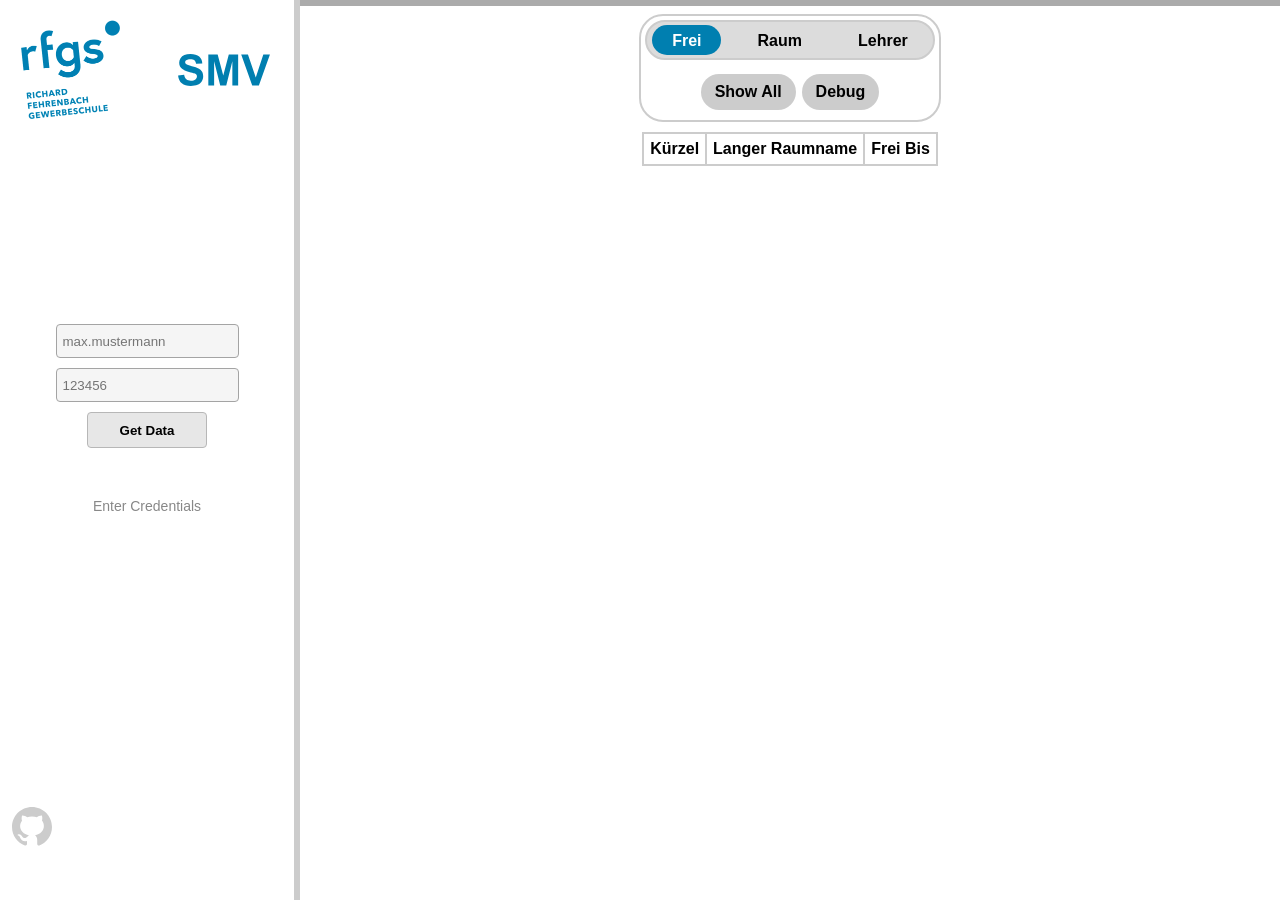
<file: src/main/resources/index.html>
<!DOCTYPE html>
<html lang="en">
<head>
    <meta charset="UTF-8">
    <title>Free Rooms</title>
    <meta name="viewport" content="width=device-width, initial-scale=1.0">
    <link rel="icon" type="image/png" sizes="32x32" href="logo.png">
    <link rel="stylesheet" href="styles.css">
</head>
<body>
    <div class="control">
        <div class="logos">
            <a href="https://rfgs.de"><img src="logo.png" alt="" class="logo"></a>
            <img src="smv.svg" alt="" class="smv">
        </div>
        <div class="control-ui">
            <div class="control-ui" style="height: fit-content">
                <input class="text-input" type="text" id="user" placeholder="max.mustermann">
                <input class="text-input" type="password" id="pass" placeholder="123456">
                <button onclick="main().catch(console.error);">Get Data</button>
            </div>
            <p id="status">Enter Credentials</p>
        </div>
        <div class="bottom-links">
            <a href="https://github.com/tsgscraft/extended-untis-proxy"><img src="GitHub.svg" alt="github" class="github"></a>
        </div>
    </div>
    <div class="content">
        <div id="loading-bar">
            <div id="loading-bar-color"></div>
        </div>
        <div class="content-control">
            <div class="selection-bar">
                <div id="indicator"></div>
                <button id="option-free" class="noBtn option active">Frei</button>
                <button id="option-room" class="noBtn option">Raum</button>
                <button id="option-teacher" class="noBtn option">Lehrer</button>
            </div>
            <div id="content-settings">
                <div id="content-free">
                    <div class="custom-checkbox" id="show-all">
                        <p>Show All</p>
                    </div>
                    <div class="custom-checkbox" id="debug">
                        <p>Debug</p>
                    </div>
                </div>
                <div id="content-room" style="display: none">
                    <input type="text" placeholder="Raum Kürzel" id="room-filter" class="text-input">
                    <button onclick="searchRoom();" class="small-button">Search</button>
                </div>
                <div id="content-teacher" style="display: none">
                    <input type="text" placeholder="Lehrer" id="teacher-filter" class="text-input">
                    <button onclick="" class="small-button">Search</button>
                </div>
            </div>
        </div>
        <div id="room-table-content" class="main-content">
            <table id="room-table">
                <tbody></tbody>
            </table>
        </div>
        <div id="room-schedule-content" class="main-content" style="display: none">
            <div class="custom-schedule" id="room-schedule"></div>
        </div>
        <div id="teacher-schedule-content" class="main-content" style="display: none">
            <p>Teacher Schedule</p>
        </div>
    </div>
    <script src="main.js"></script>
</body>
</html>
</file>
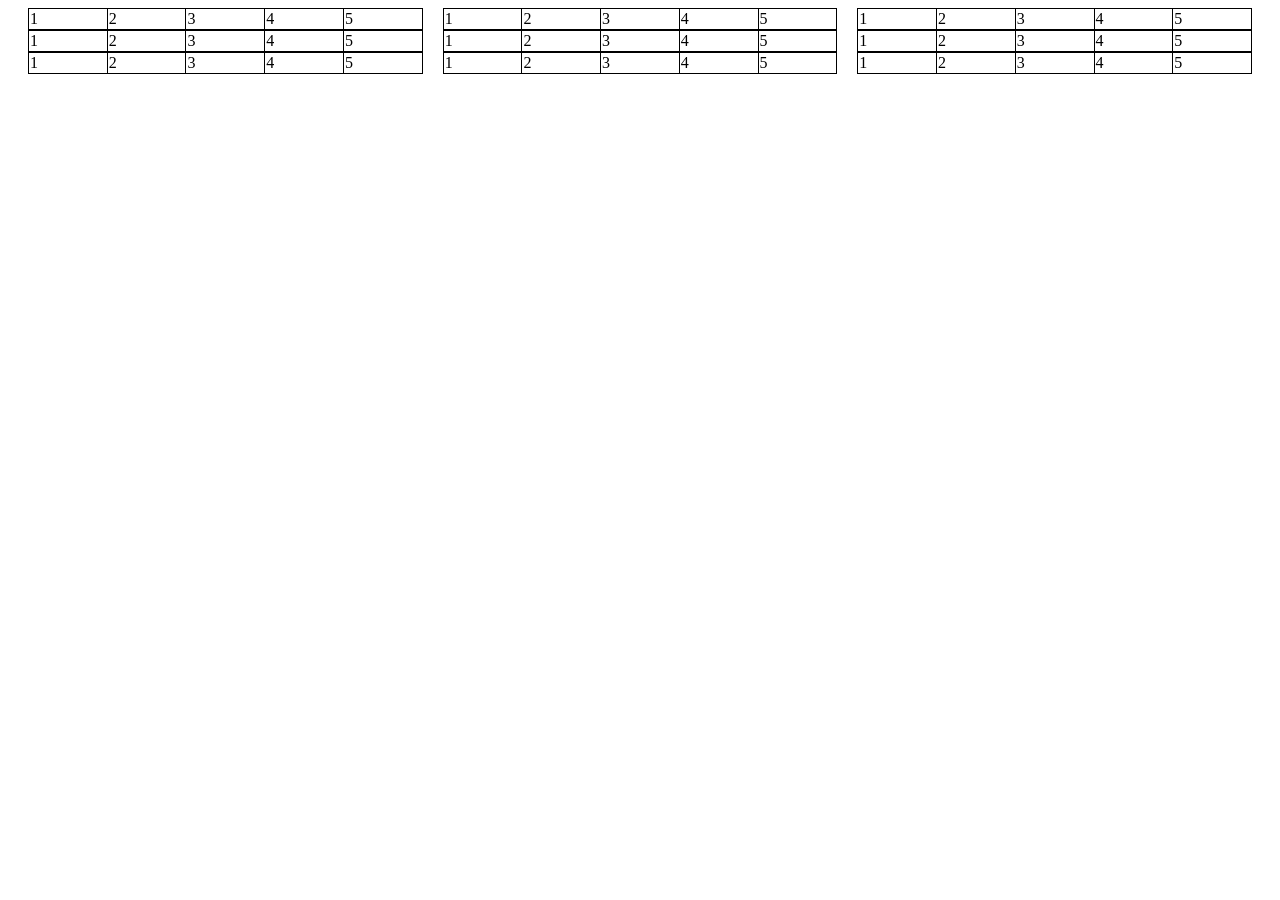
<file: tests/innerTable.html>
<!DOCTYPE html>
<html lang="en">
<head>
    <meta charset="UTF-8">
    <title>Title</title>
    <style>
        .outer-table {
            margin: 0;
            padding: 0;
            border-spacing: 20px 0;
            border-collapse: separate;
            width: 100%;
        }

        .inner-table {
            margin: 0;
            padding: 0;
            border-spacing: 0;
        }

        .inner-table td {
            border: 1px solid black;
        }

        .inner-table tr {
            width: 100%;
        }

        .inner-table table {
            border-spacing: 0;
            border-collapse: collapse;
            width: 100%;
        }
    </style>
</head>
<body>
<table class="outer-table">
    <tr>
        <td class="inner-table">
            <table>
                <tr>
                    <td>1</td>
                    <td>2</td>
                    <td>3</td>
                    <td>4</td>
                    <td>5</td>
                </tr>
            </table>
        </td>
        <td class="inner-table">
            <table>
                <tr>
                    <td>1</td>
                    <td>2</td>
                    <td>3</td>
                    <td>4</td>
                    <td>5</td>
                </tr>
            </table>
        </td>
        <td class="inner-table">
            <table>
                <tr>
                    <td>1</td>
                    <td>2</td>
                    <td>3</td>
                    <td>4</td>
                    <td>5</td>
                </tr>
            </table>
        </td>
    </tr>
    <tr>
        <td class="inner-table">
            <table>
                <tr>
                    <td>1</td>
                    <td>2</td>
                    <td>3</td>
                    <td>4</td>
                    <td>5</td>
                </tr>
            </table>
        </td>
        <td class="inner-table">
            <table>
                <tr>
                    <td>1</td>
                    <td>2</td>
                    <td>3</td>
                    <td>4</td>
                    <td>5</td>
                </tr>
            </table>
        </td>
        <td class="inner-table">
            <table>
                <tr>
                    <td>1</td>
                    <td>2</td>
                    <td>3</td>
                    <td>4</td>
                    <td>5</td>
                </tr>
            </table>
        </td>
    </tr>
    <tr>
        <td class="inner-table">
            <table>
                <tr>
                    <td>1</td>
                    <td>2</td>
                    <td>3</td>
                    <td>4</td>
                    <td>5</td>
                </tr>
            </table>
        </td>
        <td class="inner-table">
            <table>
                <tr>
                    <td>1</td>
                    <td>2</td>
                    <td>3</td>
                    <td>4</td>
                    <td>5</td>
                </tr>
            </table>
        </td>
        <td class="inner-table">
            <table>
                <tr>
                    <td>1</td>
                    <td>2</td>
                    <td>3</td>
                    <td>4</td>
                    <td>5</td>
                </tr>
            </table>
        </td>
    </tr>
</table>
</body>
</html>
</file>
<file: src/main/resources/styles.css>
body {
    margin: 0;
    padding: 0;
    background: #fff;
    color: #000;
    font-family: Arial, Helvetica, sans-serif;
}

.control {
    float: left;
    border-right: 6px solid #ccc;
    padding: 20px;
    box-sizing: border-box;
    height: 100vh;
    width: 300px;
    position: sticky;
    top: 0;
    left: 0;
}

.logo {
    width: 100px;
    height: auto;
    float: left;
}

.smv {
    width: 100px;
    height: auto;
    float: right;
}

.control-ui {
    display: flex;
    flex-direction: column;
    justify-content: center;
    align-items: center;
    padding: 10px;
    box-sizing: border-box;
    width: 100%;
    height: 70%;
    gap: 10px;
    text-align: center;
}

.control-ui p {
    margin-top: 30px;
    font-size: 14px;
    color: #888;
}

.content {
    display: flex;
    flex-direction: column;
    justify-content: start;
    align-items: center;
    flex-wrap: nowrap;
    box-sizing: border-box;
    overflow-x: hidden;
    overflow-y: auto;
    height: 100vh;
}

.main-content {
    margin: 10px 10px 50px;
}

#room-table {
    border-collapse: collapse;
    overflow-x: auto;
}

#room-table td,th {
    border: 2px solid #ccc;
    padding: 6px;
}

#room-table th {
    position: sticky;
}

#loading-bar {
    width: 100%;
    height: 6px;
    background: #ababab;
    position: relative;
    top: 0;
}

#loading-bar-color {
    background: #007fb0;
    height: 6px;
    width: 0;
    transition: 100ms width;
}

.text-input {
    width: 169px;
    height: 24px;
    background: #f5f5f5;
    border: 1px solid #a4a4a4;
    border-radius: 4px;
    padding: 4px 6px;
}

button {
    width: 120px;
    height: 36px;
    border: 1px solid #b7b7b7;
    border-radius: 4px;
    cursor: pointer;
    background: #e7e7e7;
    padding: 4px 8px;
    font-weight: bold;
    color: #000;
}

button:hover {
    background: #ededed;
}

.bottom-links {
    position: absolute;
    bottom: 50px;
    left: 12px;
    width: calc(100% - 24px);
    box-sizing: border-box;
}

.bottom-links .github {
    width: 40px !important;
}

.noBtn {
    border: none;
    background: none;
}

.noBtn:hover {
    border: none;
    background: none;
}

hr {
    width: 90%;
    border: 1px solid #ccc;
    margin: 2px 0;
}

.content-control {
    display: flex;
    flex-direction: column;
    justify-content: center;
    align-items: center;
    border: solid 2px #ccc;
    border-radius: 24px;
    margin-top: 8px;
    padding: 4px;
    width: 290px
}

.selection-bar {
    position: relative;
    display: flex;
    border-radius: 100px;
    overflow: hidden;
    width: min-content;
    user-select: none;
    gap: 6px;
    box-sizing: border-box;
    background: #dcdcdc;
    border: 2px solid #ccc;
    height: min-content;
}

.option {
    position: relative;
    background: none;
    border: none;
    padding: 10px 25px;
    font-size: 16px;
    cursor: pointer;
    z-index: 1;
    transition: color 0.3s ease;
    border-radius: 100px;
    width: fit-content;
}

.option:hover {
    color: #3f3f3f;
}

#indicator {
    position: absolute;
    top: 3px;
    left: 5px;
    height: calc(100% - 6px);
    width: 0;
    background: #007fb0;
    border-radius: 100px;
    z-index: 0;
}

.option.active {
    color: #ffffff;
}

.selection-bar {
    width: 100%;
    display: flex;
    justify-content: center;
}

#content-settings {
    margin: 6px;
}

#content-settings div {
    display: flex;
    flex-direction: row;
    justify-content: center;
    align-items: center;
    gap: 6px;
    width: fit-content;
    box-sizing: border-box;
    flex: 0 0 fit-content;
    margin-top: 4px;
}

#content-settings p {
    margin: 0;
    font-size: 16px;
    font-weight: 550;
    padding: 0;
}

.custom-checkbox {
    padding: 9px 14px;
    box-sizing: border-box;
    width: 100%;
    border-radius: 100px;
    background: #ccc;
    cursor: pointer;
    user-select: none;
    transition: background-color 0.3s ease;
}

.custom-checkbox.active {
    background: #007fb0;
    color: #fff;
}

.small-button {
    width: fit-content;
}


.custom-schedule {
    display: flex;
    flex-direction: row;
    justify-content: center;
    align-items: center;
    gap: 12px;
    width: 16vw;
    box-sizing: border-box;
}

.schedule-day {
    position: relative;
    height: fit-content;
    min-width: 135.5px;
    min-height: 750px;
}

.schedule-lesson {
    position: absolute;
    background: #cecece;
    border-radius: 12px;
    border: 1px solid #cecece;
    padding: 6px;
    box-sizing: border-box;
}

.schedule-class {
    font-size: 16px;
    margin: 0;
}

.schedule-teacher {
    font-size: 14px;
    margin: 0;
}

@media screen and (max-width: 600px) {
    .control {
        width: 100%;
        height: auto;
        border-right: none;
        border-bottom: 6px solid #ccc;
        position: relative;
        padding-bottom: 32px;
    }

    .control-ui {
        flex-direction: row;
        justify-content: center;
        align-items: center;
        gap: 20px;
        flex-wrap: wrap;
    }

    .content {
        height: auto;
        width: min(100%, 100vw);
    }

    #status {
        margin-top: revert;
    }

    .bottom-links {
        bottom: 12px;
    }

    .option {
        margin-bottom: 4px;
    }
}
</file>
